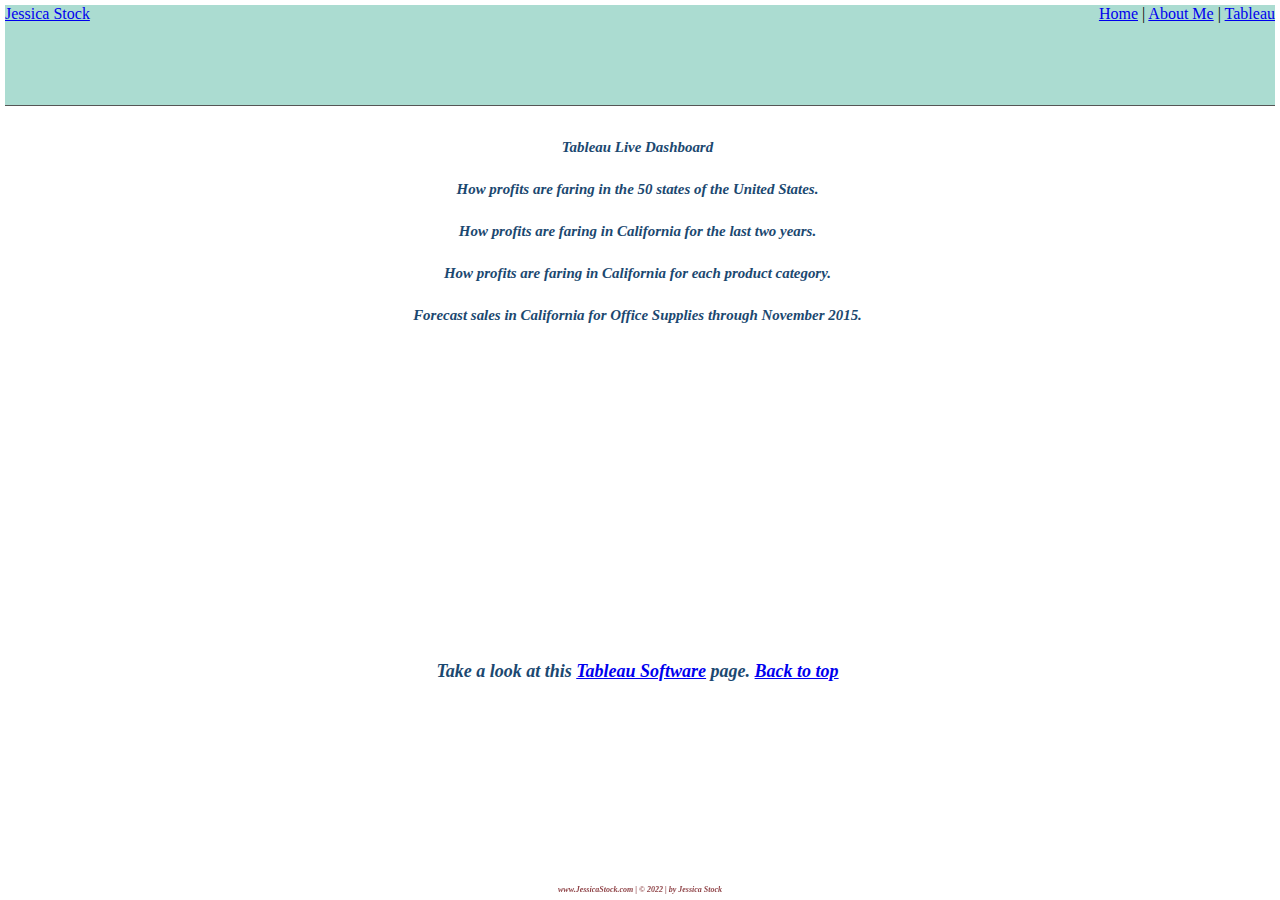
<file: html/tabl.html>
<!DOCTYPE html>
<html lang="en">
    <!--Jessica Stock April 15 2022-->
    <head>
        <title>Jessica Stock - Tableau</title> 
        <link href="../styles/tab.css" rel="stylesheet" type="text/css">

    </head>

    <body>
        <div class="common header">
            <a href="../index.html">Jessica Stock</a>
            <span class="subheader">
                <a href="../index.html" id="top">Home</a> | 
                <a href="about.html">About Me</a> |
                <a href="#">Tableau</a>
            </span> 
        </div>
        
        <div class="common mainbody bold">
            <p class="justify">
                <h5>Tableau Live Dashboard</h5>
                <div class='tableauPlaceholder' id='viz1650069899818' style='position: relative'><noscript><a href='#'><img alt='Sheet 1 ' src='https:&#47;&#47;public.tableau.com&#47;static&#47;images&#47;2Q&#47;2Q9FX2PSN&#47;1_rss.png' style='border: none' /></a></noscript><object class='tableauViz'  style='display:none;'><param name='host_url' value='https%3A%2F%2Fpublic.tableau.com%2F' /> <param name='embed_code_version' value='3' /> <param name='path' value='shared&#47;2Q9FX2PSN' /> <param name='toolbar' value='yes' /><param name='static_image' value='https:&#47;&#47;public.tableau.com&#47;static&#47;images&#47;2Q&#47;2Q9FX2PSN&#47;1.png' /> <param name='animate_transition' value='yes' /><param name='display_static_image' value='yes' /><param name='display_spinner' value='yes' /><param name='display_overlay' value='yes' /><param name='display_count' value='yes' /><param name='language' value='en-US' /><param name='filter' value='publish=yes' /></object></div><script type='text/javascript'> var divElement = document.getElementById('viz1650069899818');                    var vizElement = divElement.getElementsByTagName('object')[0];                    vizElement.style.width='100%';vizElement.style.height=(divElement.offsetWidth*0.75)+'px';                    var scriptElement = document.createElement('script');                    scriptElement.src = 'https://public.tableau.com/javascripts/api/viz_v1.js';vizElement.parentNode.insertBefore(scriptElement, vizElement);                </script>
                <h5>How profits are faring in the 50 states of the United States.</h5>
                <div class='tableauPlaceholder' id='viz1650073796225' style='position: relative'><noscript><a href='#'><img alt='Sheet 2 ' src='https:&#47;&#47;public.tableau.com&#47;static&#47;images&#47;sh&#47;sheet2_16500737870910&#47;Sheet2&#47;1_rss.png' style='border: none' /></a></noscript><object class='tableauViz'  style='display:none;'><param name='host_url' value='https%3A%2F%2Fpublic.tableau.com%2F' /> <param name='embed_code_version' value='3' /> <param name='site_root' value='' /><param name='name' value='sheet2_16500737870910&#47;Sheet2' /><param name='tabs' value='no' /><param name='toolbar' value='yes' /><param name='static_image' value='https:&#47;&#47;public.tableau.com&#47;static&#47;images&#47;sh&#47;sheet2_16500737870910&#47;Sheet2&#47;1.png' /> <param name='animate_transition' value='yes' /><param name='display_static_image' value='yes' /><param name='display_spinner' value='yes' /><param name='display_overlay' value='yes' /><param name='display_count' value='yes' /><param name='language' value='en-US' /><param name='filter' value='publish=yes' /></object></div>                <script type='text/javascript'>                    var divElement = document.getElementById('viz1650073796225');                    var vizElement = divElement.getElementsByTagName('object')[0];                    vizElement.style.width='100%';vizElement.style.height=(divElement.offsetWidth*0.75)+'px';                    var scriptElement = document.createElement('script');                    scriptElement.src = 'https://public.tableau.com/javascripts/api/viz_v1.js';                    vizElement.parentNode.insertBefore(scriptElement, vizElement);                </script>
                <h5>How profits are faring in California for the last two years.</h5>
                <div class='tableauPlaceholder' id='viz1650074017639' style='position: relative'><noscript><a href='#'><img alt='Sheet 3 ' src='https:&#47;&#47;public.tableau.com&#47;static&#47;images&#47;sh&#47;sheet3_16500740058450&#47;Sheet3&#47;1_rss.png' style='border: none' /></a></noscript><object class='tableauViz'  style='display:none;'><param name='host_url' value='https%3A%2F%2Fpublic.tableau.com%2F' /> <param name='embed_code_version' value='3' /> <param name='site_root' value='' /><param name='name' value='sheet3_16500740058450&#47;Sheet3' /><param name='tabs' value='no' /><param name='toolbar' value='yes' /><param name='static_image' value='https:&#47;&#47;public.tableau.com&#47;static&#47;images&#47;sh&#47;sheet3_16500740058450&#47;Sheet3&#47;1.png' /> <param name='animate_transition' value='yes' /><param name='display_static_image' value='yes' /><param name='display_spinner' value='yes' /><param name='display_overlay' value='yes' /><param name='display_count' value='yes' /><param name='language' value='en-US' /><param name='filter' value='publish=yes' /></object></div>                <script type='text/javascript'>                    var divElement = document.getElementById('viz1650074017639');                    var vizElement = divElement.getElementsByTagName('object')[0];                    vizElement.style.width='100%';vizElement.style.height=(divElement.offsetWidth*0.75)+'px';                    var scriptElement = document.createElement('script');                    scriptElement.src = 'https://public.tableau.com/javascripts/api/viz_v1.js';                    vizElement.parentNode.insertBefore(scriptElement, vizElement);                </script>
                <h5>How profits are faring in California for each product category.</h5>
                <div class='tableauPlaceholder' id='viz1650074085264' style='position: relative'><noscript><a href='#'><img alt='Sheet 4 ' src='https:&#47;&#47;public.tableau.com&#47;static&#47;images&#47;sh&#47;sheet4_16500740733190&#47;Sheet4&#47;1_rss.png' style='border: none' /></a></noscript><object class='tableauViz'  style='display:none;'><param name='host_url' value='https%3A%2F%2Fpublic.tableau.com%2F' /> <param name='embed_code_version' value='3' /> <param name='site_root' value='' /><param name='name' value='sheet4_16500740733190&#47;Sheet4' /><param name='tabs' value='no' /><param name='toolbar' value='yes' /><param name='static_image' value='https:&#47;&#47;public.tableau.com&#47;static&#47;images&#47;sh&#47;sheet4_16500740733190&#47;Sheet4&#47;1.png' /> <param name='animate_transition' value='yes' /><param name='display_static_image' value='yes' /><param name='display_spinner' value='yes' /><param name='display_overlay' value='yes' /><param name='display_count' value='yes' /><param name='language' value='en-US' /><param name='filter' value='publish=yes' /></object></div>                <script type='text/javascript'>                    var divElement = document.getElementById('viz1650074085264');                    var vizElement = divElement.getElementsByTagName('object')[0];                    vizElement.style.width='100%';vizElement.style.height=(divElement.offsetWidth*0.75)+'px';                    var scriptElement = document.createElement('script');                    scriptElement.src = 'https://public.tableau.com/javascripts/api/viz_v1.js';                    vizElement.parentNode.insertBefore(scriptElement, vizElement);                </script>
                <h5>Forecast sales in California for Office Supplies through November 2015.</h5>
            
        <p>&nbsp;</p>
        <p>&nbsp;</p>
        <p>&nbsp;</p>
        <p>&nbsp;</p>
        <p>&nbsp;</p>
        <p>&nbsp;</p>
        <p>&nbsp;</p>
        <p>&nbsp;</p>
        
         
        Take a look at this <a href="https://www.tableau.com/products/desktop" target="_blank" title="Tableau">Tableau Software</a> page.       
        <a href="#top">Back to top</a>
        <p>&nbsp;</p>
        <p>&nbsp;</p>
        <!--The id="top" is used for the on-page anchor at the bottom-->

        <div class="common footer">
            www.JessicaStock.com | &copy; 2022 | by Jessica Stock
        </div>
    </div>
       
        <br><br>
        <br><br>

        <p>&nbsp;</p><p>&nbsp;</p><p>&nbsp;</p><p>&nbsp;</p><p>&nbsp;</p><p>&nbsp;</p><p>&nbsp;</p><p>&nbsp;</p><p>&nbsp;</p>

    </body>
</html>
</file>
<file: styles/tab.css>
.body {
    background-color: #adcbdc;
    font-family: Verdana, Geneva, Tahoma, sans-serif;

}
.common {
    /*background-color: #CCCCCC;
    border: solid 2px white;*/
    position: absolute;
    
}

.header {
    top: 5px;
    left: 5px;
    right: 5px;
    height: 100px;
    z-index: 2;
    border-bottom: solid 1px #555555;
    background-color: rgb(171, 220, 209);
}



.mainbody {
    top: 114px;
    bottom: 520px;
    left: 200px;
    right: 200px;
    padding-right: 5px;
    background-color: #ffffff;
    font-style: italic;
    color: rgb(27, 72, 112);
    text-align: center;
    font-size: large;
}

.bold {font-weight: bold;}
.justify {text-align: justify;}

.footer {
    bottom: 5px;
    height: 10px;
    left: 5px;
    right: 5px;
    font-size: 8px;
    color: #904549;
    text-align: center;
    position: fixed;
}

.subheader {
    float: right;
}
</file>
